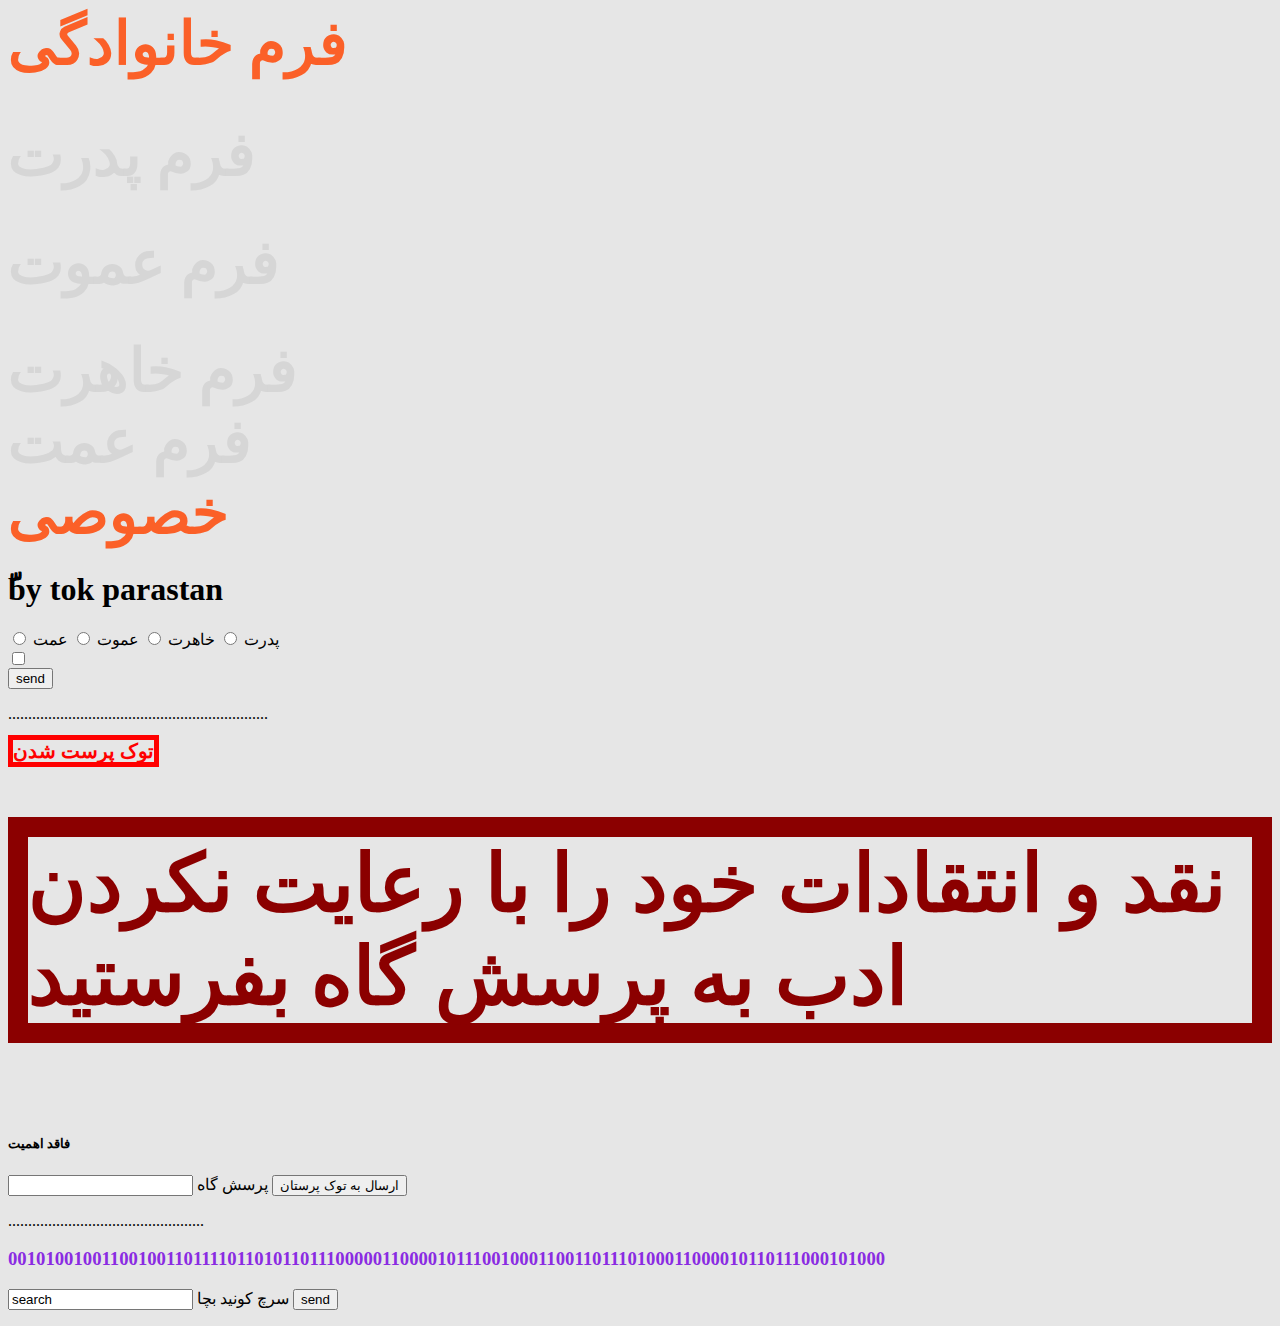
<file: index.html>
<head>
<title>پدرت</title>
    
 <link  rel="stylesheet" href="kodo.css"/>
</head>
<body>
    <html>
<h1 class="c1">فرم خانوادگی</h1> 


<h1><a class="c2" href="pedaret.html">فرم پدرت</a><br>
<br>
<a class="c2"  href="madaret.html">فرم عموت</a><br>
<br>
<a class="c2" href="khaharet.html">فرم خاهرت</a><br>
<a class="c2"      href="ame.html">فرم عمت</a>
<br>
<a   class="c1" href="kho3oc.html"> خصوصی</a>
<h1>َّّby tok parastan</h1>

<form>
<input name="m" required type="radio" id="kh"/>
<label  for="radio" id="#kh" > پدرت</label>
<input name="m"  required type="radio" id="kj"/>
<label  id="#kj"   for="radio">خاهرت</label>
<input   id="ll" name="m" required type="radio"/>
<label  id="#ll" for="radio">عموت</label>  
<input  id="gg"  name="m" required  type="radio"/>
<label  id="#gg"  for="radio"> عمت</label><br>
<input type="checkbox"  required  title="تیک بزن توک پرست"/> <br>
<input type="submit"   value="send"/><br>
</form>
<p>.................................................................</p>
<strong> <a class="c4" href="form.html">توک پرست شدن</a></strong>
<p><h1 class="c3">  نقد و انتقادات خود را با رعایت نکردن ادب به پرسش گاه بفرستید</h1></p><br>
<h5>فاقد اهمیت</h5>
<form>
<input id="fgh" type="text"/>
<label id="#fgh" for="texr">پرسش گاه</label>
<input  type="submit"  value="ارسال به توک پرستان"/>
</form>
<p>.................................................</p>
<form>
<h3 class="c5">001010010011001001101111011010110111000001100001011100100011001101110100011000010110111000101000</h3>
<input id="kpop" type="search" value="search"/>

<label id="#kpop" for="search" >سرچ کونید بچا</label>
<input  id="#kpop" type="submit" value="send"/> 

</form>

</body>
</html>
</file>
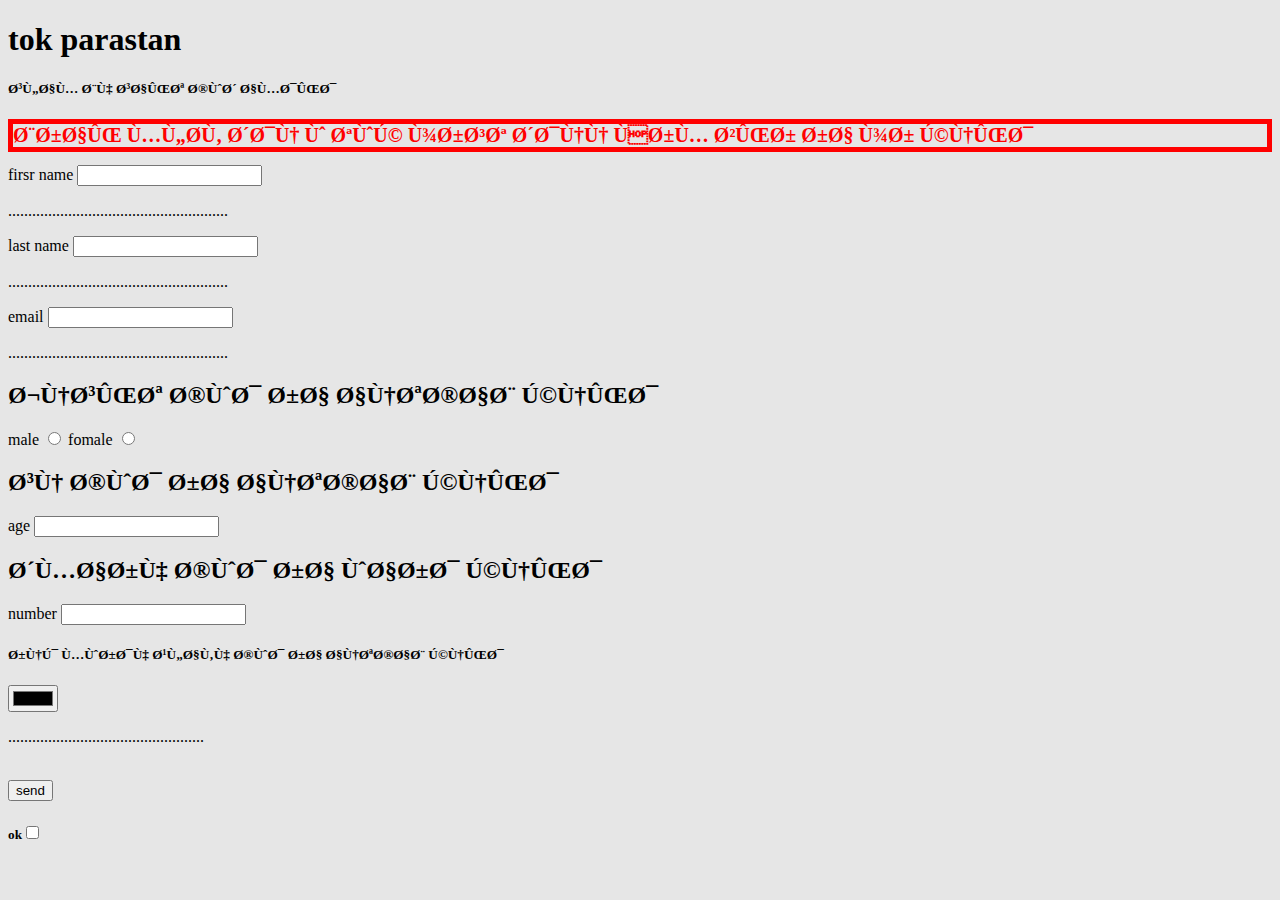
<file: form.html>
<!DOCTYPE html> 
<html>

</html>
<head>
   <link rel="stylesheet" href="kodo.css">
    
<title>tok parastan </title>
<meta charset="utf=8"/>
</head>
<body>


     
    <h1>tok parastan</h1>
    <h5><p>سلام به سایت خوش امدید</p></h5>
    
    
 <!--form-->
 <h1  class="c4">  برای ملحق شدن و توک پرست شدنن فرم زیر را پر کنید</h1>
    <form>
<label    id="tx" for="fname"   >  firsr name</label>
<input  title="نام"  required id="#tx"   type="text"/><br>
<p>.......................................................</p>
<label   id="lx"  for="lname"> last name</label>
<input title="نام خانوادگی" id="#lx" type="text"  /><br>
<p>.......................................................</p>
<label  id="ex"   for="email or gmail"> email </label>
<input title="پست الکترونیک"   id="#ex" type="email"/><br>
<p>.......................................................</p>
<h2> جنسیت خود را انتخاب کنید</h2>
<label id="px"  for="male">male</label>
<input  title="شیر مرد" id="#px"   name="gender" type="radio"/>
<label id="pxf"  for="fomale">fomale</label>
<input title="شیر زن"   id="#pxf" name="gender" type="radio"/>
<h2>سن  خود را انتخاب کنید</h2>
<label id="eg"  for="age" > age</label>
<input title="سن خود را انتخاب کنید" id="#eg"    required type="number"/><br>
<h2> شماره خود را وارد کنید</h2>
<label id="nr"  for="number"> number</label>
<input title="شماره خود را وارد کنید"   required id="#nr" type="number"/>
<h5> رنگ مورده علاقه خود را انتخاب کنید</h5>
<input   title="رنگ مورده علاقه خود را انتخاب کنبد"  type="color"/><br>
<p>.................................................</p><br>
<input title="ارسال"     type="submit" value="send"/>

 <h5>ok<input required type="checkbox" value="ok" />
    </form>
</file>
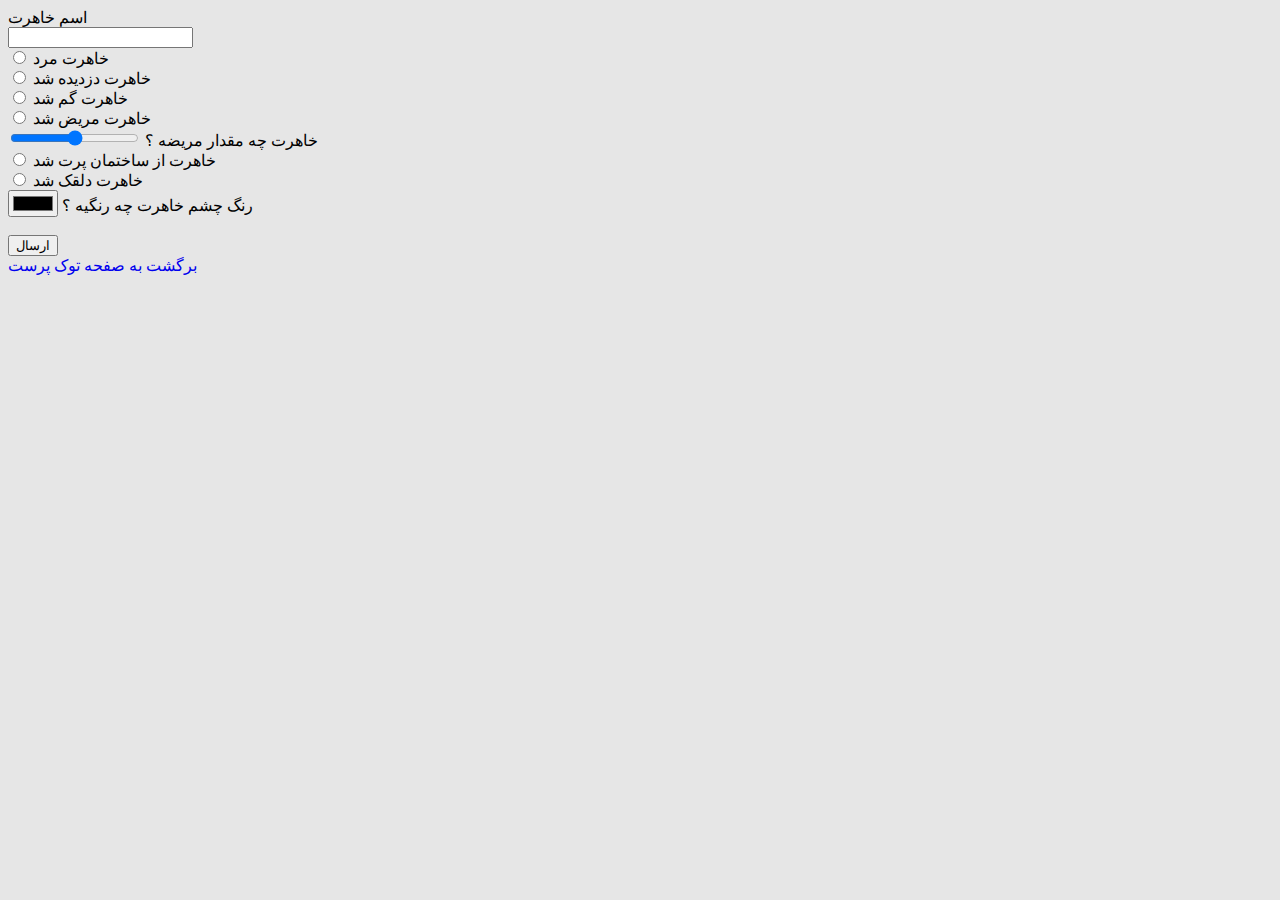
<file: khaharet.html>
<head> <link rel="stylesheet" href="kodo.css"></head>
<body>
<form action="mailto:rarfour4@gmail.com"
method="POST"
enctype="multipart/form-data"
name="EmailForm">
<p1>اسم خاهرت</p1><br>
<input required id="us" title="اسم خاهرت" type="Username"/><br>
<label id="#us" for="fname"></label>
<input type="radio" id="p1" name="1"/>
<label for="nigga" id="#p1">خاهرت مرد</label><br>
<input type="radio" id="p2" name="1"/>
<label for="nigga" id="#p2">خاهرت دزدیده شد</label><br>
<input type="radio" id="p3" name="1"/>
<label for="nigga" id="#p3">خاهرت گم شد</label><br>
<input type="radio" id="p4" name="1"/>
<label for="nigga" id="#p4">خاهرت  مریض شد</label><br>
<input type="range" id="p8" />
<label for="nigga" id="#p8">خاهرت چه مقدار مریضه ؟</label><br>
<input type="radio" id="p5" name="1"/>
<label for="nigga" id="#p6">خاهرت از ساختمان پرت شد</label><br>
<input type="radio" id="p7" name="1"/>
<label for="nigga" id="#p7">خاهرت دلقک شد</label><br>
<input type="color" id="p9" />
<label for="nigga" id="#p9">رنگ چشم خاهرت چه رنگیه ؟</label>
</textarea><br><br> 
<button type="submit" value="Submit">ارسال</button><br>
<a href="index.html">برگشت به صفحه توک پرست</a>
</form>
</body>
</file>
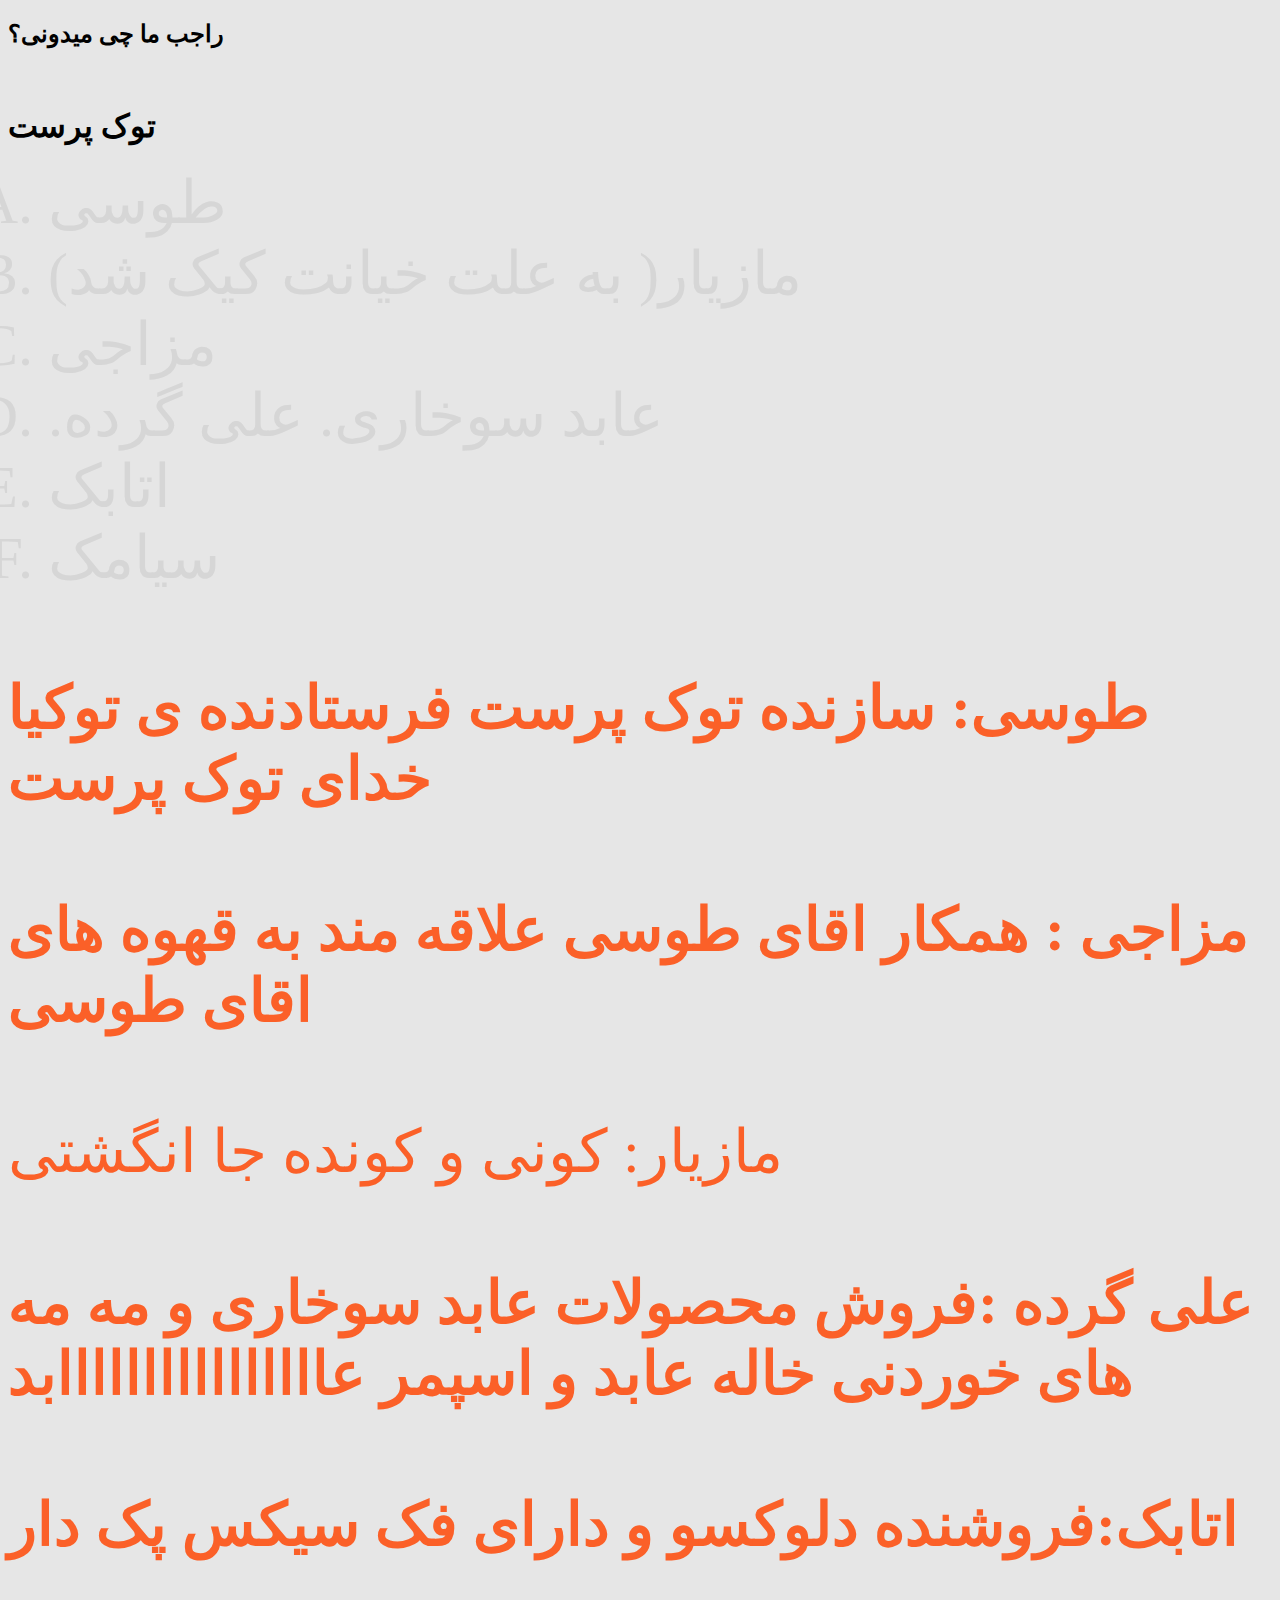
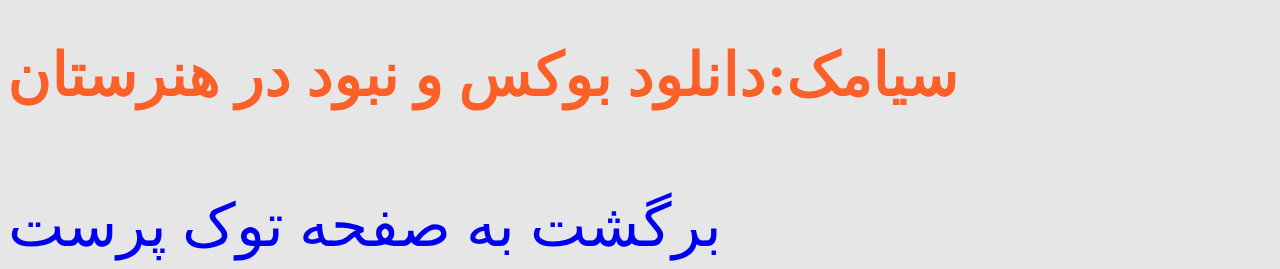
<file: kho3oc.html>
<!DOCTYPE html>
<html>
</html>
<head>
    <meta charset="UTF-8">
    <link  rel="stylesheet" href="kodo.css"/>
    
    <title>فرم خصوصی پدرت</title>
</head>
<body >
    <h2>   راجب ما چی میدونی؟</h2><br>

    <h1>    توک پرست  </h1>

    

        
    



    <ol type="A">

      <li class="c2"     id="l1">
             طوسی
        </li>
        <li class="c2" id="l2">
مازیار(  به علت خیانت کیک شد)
        </li>
        <li class="c2" id="l3">
            مزاجی
        </li>
        <li class="c2" id="l4">
           .عابد سوخاری. علی گرده
        </li>
        <li class="c2" id="l5">
            اتابک
        </li>
        <li class="c2"  id="l6">
            سیامک
        </li>
    </ol>
<p class="c1">




    <h4 class="c1" >       طوسی: سازنده توک پرست فرستادنده ی  توکیا  خدای توک پرست </h4>
    
    <h4 class="c1">       مزاجی : همکار اقای طوسی علاقه مند به قهوه های اقای طوسی</h4>
    
    <h4c  class="c1" >     مازیار:  کونی و کونده  جا انگشتی </h4>
    <h4 class="c1">علی گرده :فروش محصولات عابد سوخاری و مه مه های خوردنی خاله عابد و اسپمر عاااااااااااااااابد</h4>
    <h4 class="c1">اتابک:فروشنده دلوکسو  و دارای فک سیکس پک دار </h4>
    <h4 class="c1">سیامک:دانلود  بوکس و نبود در هنرستان </h4>
    
       
         









</p>



  

    

    
    

    























    <a href="index.html">برگشت به صفحه توک پرست</a>


</body>
</file>
<file: kodo.css>
.c1{color: rgb(251, 96, 40);font-size: 60px;color:rgb(rgb(32, 89, 87), rgb(136, 206, 23), rgb(255, 166, 0)) ;}
body{ background-color: #e6e6e6;}
.c2{ color: hwb(0 84% 16%); font-size: 60px}
.c3{ color: darkred; font-size: 80px;border: solid 20px;}
a{text-decoration: none;}
.c4{ color:red; font-size: 20px; border: solid 5px;}
.c5{color: blueviolet;}
</file>
